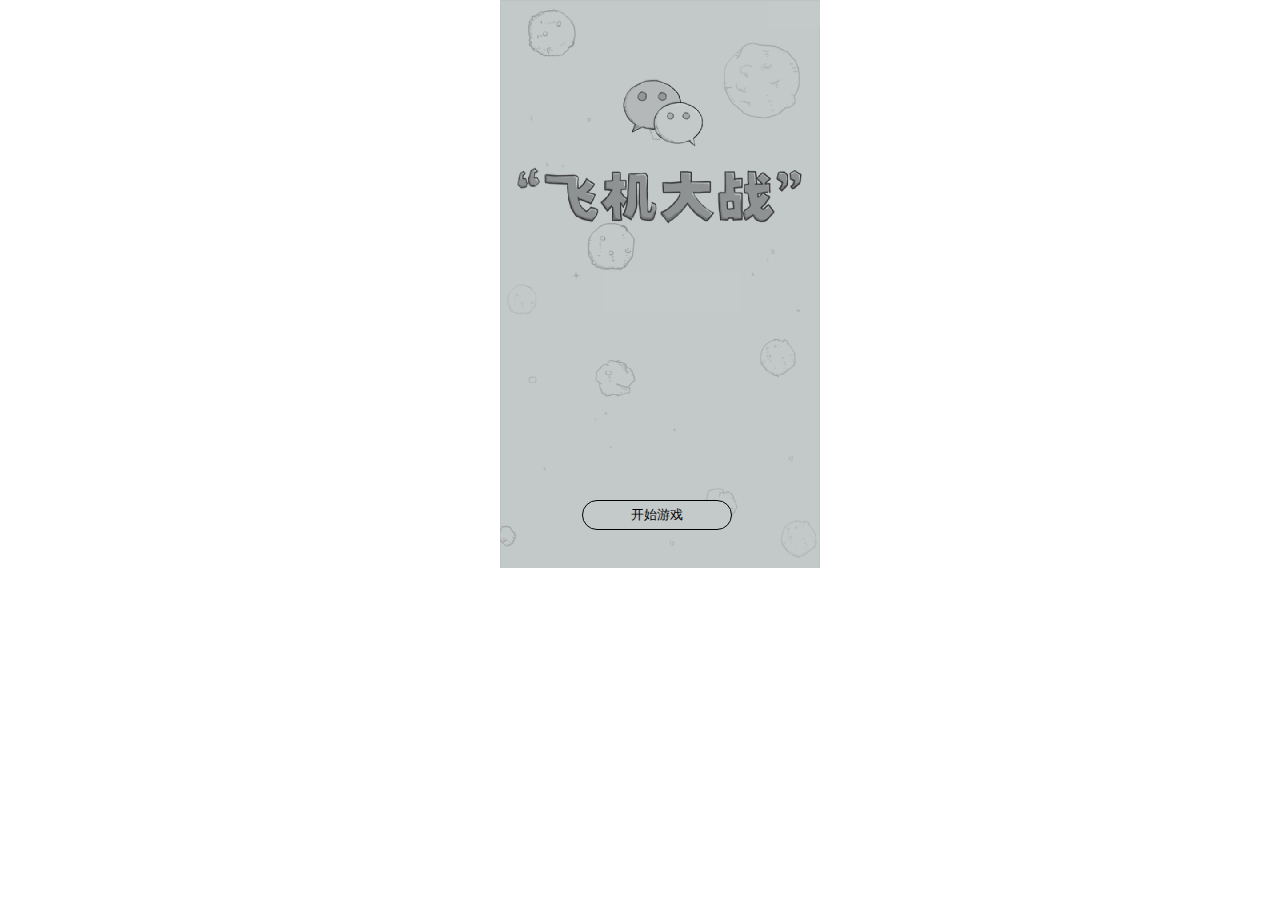
<file: game/index.html>
<!DOCTYPE HTML PUBLIC "-//W3C//DTD HTML 4.01 Transitional//EN" "http://www.w3.org/TR/html4/loose.dtd">
<html>
<head>
    <title>飞机大战</title>
    <meta http-equiv="content" content="text/html" charset="utf-8"/>
    <link rel="stylesheet" type="text/css" href="css/main.css"/>
	  <script src="./js/jquery.min.js"></script> 
  <script src="./js/bootstrap.min.js"></script> 
  
  
  <script src="./js/nebPay.js"></script> 
</head>

<body>

<div id="contentdiv">
    <div id="startdiv">
        <button onclick="begin()">开始游戏</button>
    </div>
    <div id="maindiv">
        <div id="scorediv">
            <label>分数：</label>
            <label id="label">0</label>
        </div>
        <div id="suspenddiv">
            <button>继续</button><br/>
            <button>重新开始</button><br/>
            <button>回到主页</button>
        </div>
        <div id="enddiv">
            <p class="plantext">飞机大战分数</p>
            <p id="planscore">0</p>
            <div><button onclick="jixu()">继续</button><button onclick="save()">上传我的分数</button></div>
        </div>
    </div>
</div>
<script type="text/javascript" src="js/main.js"></script>
<br><br><br><br><br><br><br><br><br><br><br><br><br><br><br><br><br>
<br><br><br><br><br><br><br><br><br><br><br><br><br><br><br><br><br>
<div style="text-align:center;font:normal 14px/24px 'MicroSoft YaHei';">

</div>
</body>
</html>
</file>
<file: game/css/main.css>
*{
    margin: 0;
    padding: 0;
}
#contentdiv{
    position: absolute;
    left: 500px;
}
#startdiv{
    width: 320px;
    height: 568px;
    background-image: url(../image/开始背景.png);
}
button{
    outline: none;
}
#startdiv button{
    position: absolute;
    top: 500px;
    left: 82px;
    width: 150px;
    height: 30px;
    border: 1px solid black;
    border-radius: 30px;
    background-color: #c4c9ca;
}
#maindiv{
    width: 320px;
    height: 568px;
    background-image:url(../image/background_1.png) ;
    display: none;
}
#maindiv img{
    position: absolute;
    z-index: 1;
}
#scorediv{
    font-size: 16px;
    font-weight: bold;
    position: absolute;
    top: 10px;
    left: 10px;
    display: none;
}
#scorediv{
    font-size: 18px;
    font-weight: bold;
}
#suspenddiv{
    position: absolute;
    top: 210px;
    left: 82px;
    display: none;
    z-index: 2;
}
#suspenddiv button{
    width: 150px;
    height: 30px;
    margin-bottom: 20px;
    border: 1px solid black;
    border-radius: 30px;
    background-color: #c4c9ca;
}
#enddiv{
    position: absolute;
    top: 210px;
    left: 75px;
    border: 1px solid gray;
    border-radius: 5px;
    text-align: center;
    background-color:#d7ddde;
    display: none;
    z-index: 2;
}
.plantext{
    width: 160px;
    height: 30px;
    line-height: 30px;
    font-size: 16px;
    font-weight: bold;
}
#planscore{
    width: 160px;
    height: 80px;
    line-height: 80px;
    border-top: 1px solid gray;
    border-bottom: 1px solid gray;
    font-size: 16px;
    font-weight: bold;
}
#enddiv div{
    width: 160px;
    height: 90px;
}
#enddiv div button{
    margin-top:10px ;
    width: 90px;
    height: 30px;
    border: 1px solid gray;
    border-radius: 30px;
}
</file>
